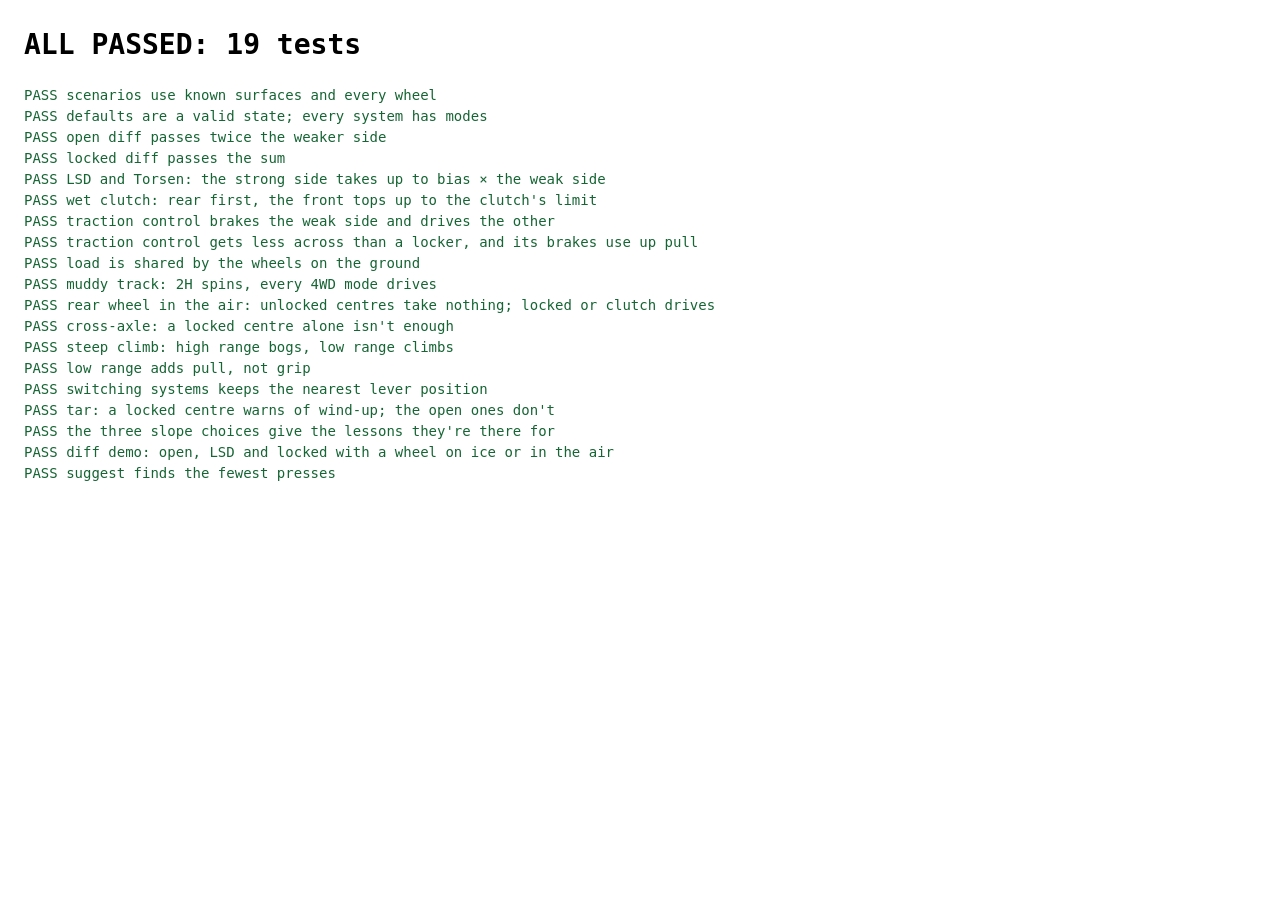
<file: tests/index.html>
<!doctype html>
<html lang="en">
<head>
  <meta charset="utf-8">
  <meta name="robots" content="noindex">
  <title>Tests | 4x4 Systems Explained</title>
  <style>
    body { font: 14px/1.5 ui-monospace, Consolas, monospace; margin: 24px; background: #fff; color: #000; }
    ul { list-style: none; padding: 0; }
    .ok { color: #166534; }
    .bad { color: #b91c1c; font-weight: bold; }
  </style>
</head>
<body>
  <h1 id="summary">Running…</h1>
  <ul id="results"></ul>
  <script src="../js/data.js"></script>
  <script src="../js/calc.js"></script>
  <script src="calc.test.js"></script>
</body>
</html>
</file>
